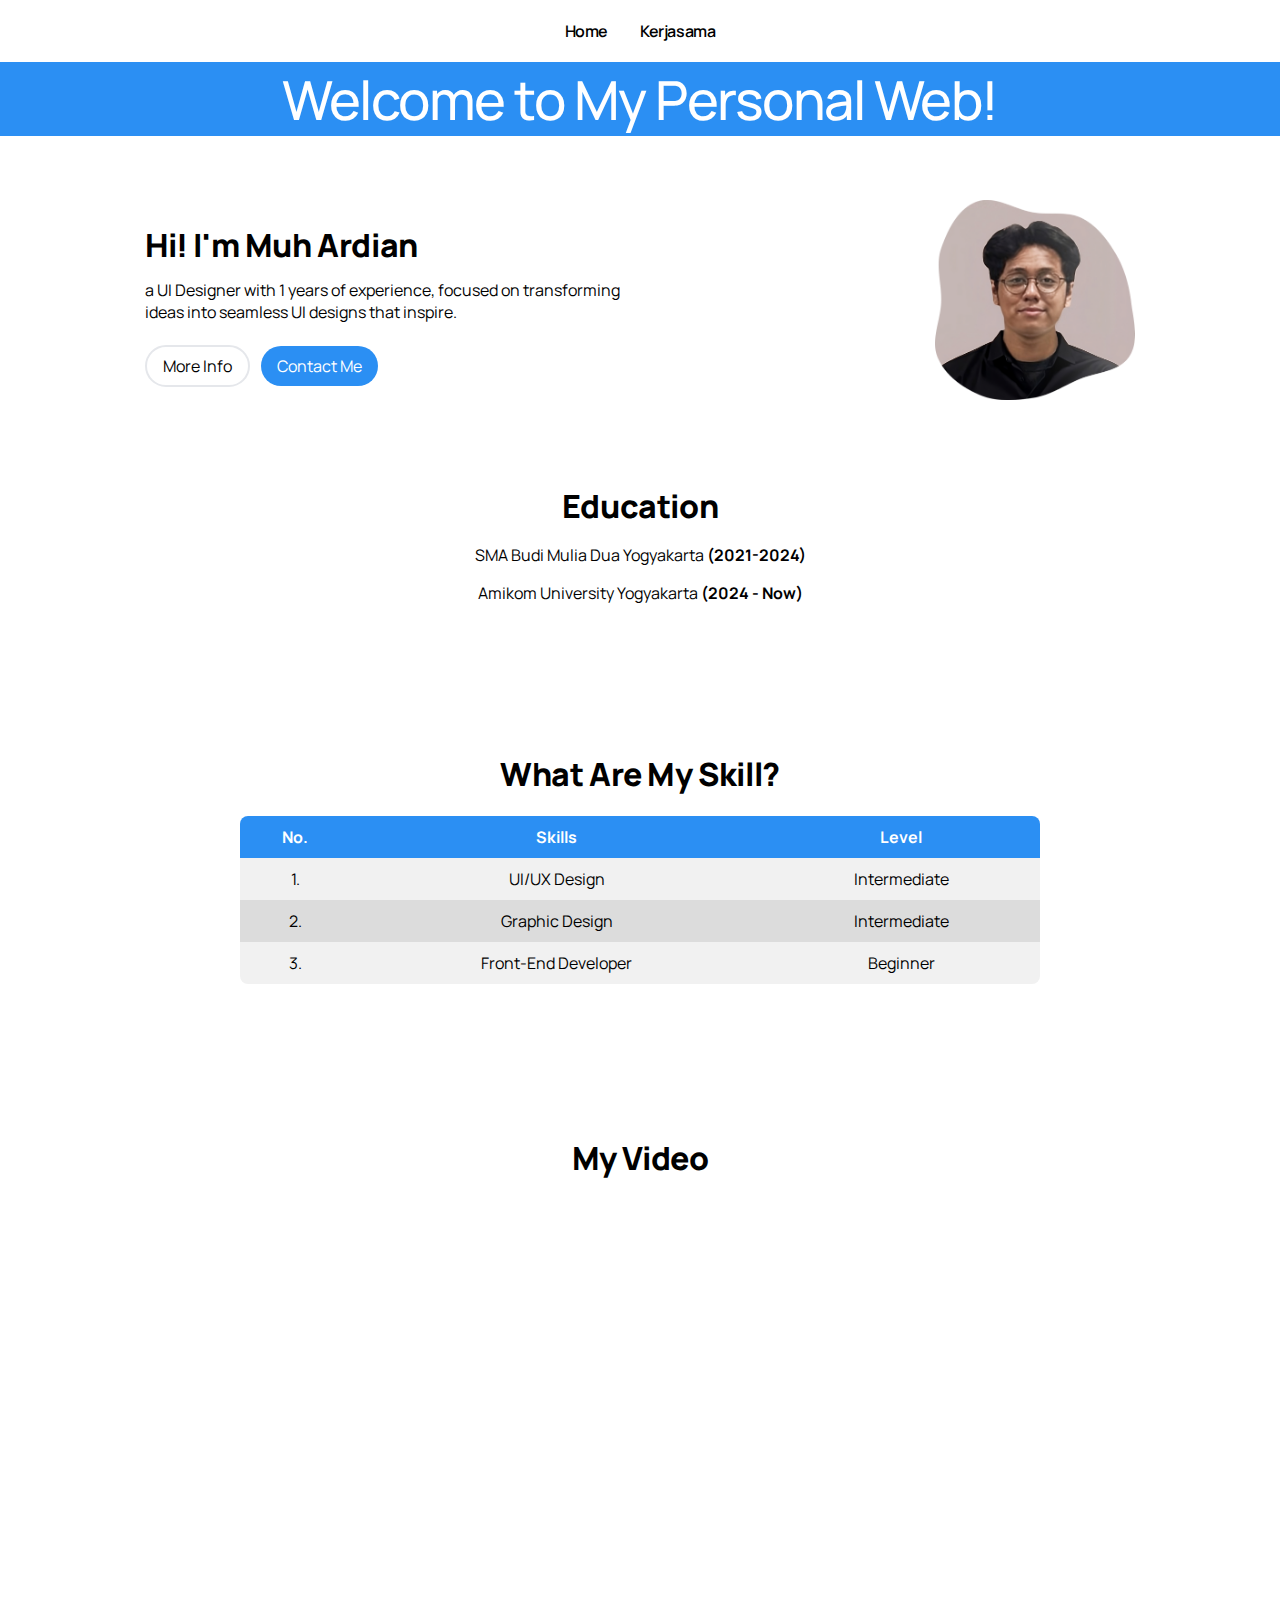
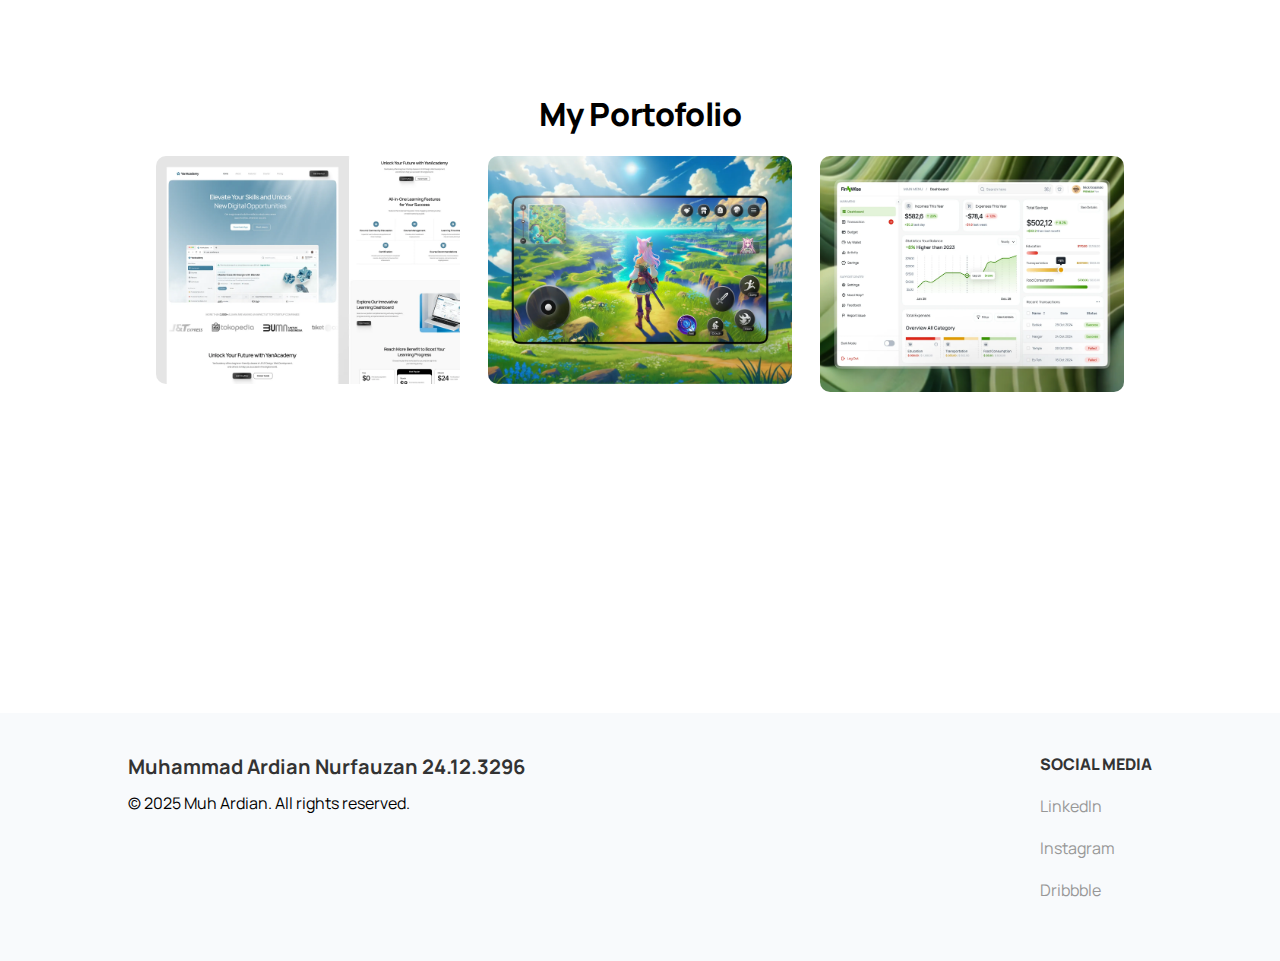
<file: index.html>
<!DOCTYPE html>
<html lang="en">
<head>
    <meta charset="UTF-8">
    <meta name="viewport" content="width=device-width, initial-scale=1.0">
    <title>My Portofolio</title>
    <link rel="stylesheet" href="index-home.css">
    <link href="https://fonts.googleapis.com/css2?family=Manrope:wght@200..800&display=swap" rel="stylesheet">
</head>
<body>
    <nav>
        <ul>
            <li><a id="home" href="#">Home</a></li>
            <li><a id="kerjasama" href="#">Kerjasama</a></li>
        </ul>
    </nav>
    <header class="header">
        <div class="header-text">
            <h4>Welcome to My Personal Web!</h4>
        </div>
    </header>
    <section class="section1">
        <div>
            <h1>Hi! I'm Muh Ardian</h1>
            <p>a UI Designer with 1 years of experience, focused on transforming ideas into seamless UI designs that inspire. </p>
            <div class="button">
                <a class="btn" href="https://portoyan.framer.media">More Info</a>
                <a class="btn2" href="https://wa.me/6281297433242">Contact Me</a>
            </div>
        </div>
        <div class="gambar1">
            <img src="gambar1.png" alt="gambar1" />
        </div>
    </section>
    <section class="section2">
        <div class="container">
            <h1>Education</h1>
            <p>SMA Budi Mulia Dua Yogyakarta <b>(2021-2024)</b></p>
            <P>Amikom University Yogyakarta <b>(2024 - Now)</b></P>
        </div>
    </section>
    <section class="section3">
        <div class="heading">
            <h1>What Are My Skill?</h1>
        </div>
        <div class="table-container">
            <table>
                <thead>
                    <th>No.</th>
                    <th>Skills</th>
                    <th>Level</th>
                </thead>
                <tbody>
                    <tr class="data1">
                        <td>1.</td>
                        <td>UI/UX Design</td>
                        <td>Intermediate</td>
                    </tr>
                    <tr class="data2">
                        <td>2.</td>
                        <td>Graphic Design</td>
                        <td>Intermediate</td>
                    </tr>
                    <tr class="data3">
                        <td>3.</td>
                        <td>Front-End Developer</td>
                        <td>Beginner</td>
                    </tr>
                </tbody>
            </table>
        </div>
    </section>
    <section class="section4">
        <div class="heading">
            <h1>My Video</h1>
        </div>
        <div class="video">
            <!-- Mohon maaf pak, saya tidak punya video di youtube,sehingga saya ambil dari video random -->
            <iframe width="560" height="315"
            src="https://www.youtube.com/embed/P5H7zs0RsUM?autoplay=1"
            title="Youtube video auto player"
            frameborder="0"
            allow="accelerometer; autoplay;
            clipboard-write; encrypted-media; gyroscope; picture-in-picture; web-share"
            allowfullscreen>
        </iframe>
        </div>
    </section>
    <section class="section5">
        <div class="heading">
            <h1>My Portofolio</h1>
        </div>
        <div class="image">
            <div class="porto1">
                <a href="https://yanacademy.framer.website">
                    <img src="gambar_porto1.webp" alt="#" />
                </a>
            </div>
            <div class="porto2">
                <a href="https://dribbble.com/shots/25604605-Astral-Impact-Open-World-Game">
                    <img src="gambar_porto2.webp" alt="#" />
                </a>
            </div>
            <div class="porto3">
                <a href="https://dribbble.com/shots/25209405-FinWise-Finance-Management-Dashboard">
                    <img src="gambar_porto3.webp" alt="#" />
                </a>
            </div>
        </div>
    </section>
    <footer class="footer">
        <div class="footer-content">
            <div class="footer-logo">
                <h1>Muhammad Ardian Nurfauzan 24.12.3296</h1>
                <p>&copy; 2025 Muh Ardian. All rights reserved.</p>
            </div>
            <div class="footer-links">
                <div class="footer-links-column">
                    <h3>SOCIAL MEDIA</h3>
                    <ul class="personal_info">
                        <li><a href="https://www.linkedin.com/in/muhardian">LinkedIn</a></li>
                        <li><a href="https://www.instagram.com/ui.yann/">Instagram</a></li>
                        <li><a href="https://dribbble.com/uixyan/">Dribbble</a></li>
                    </ul>
                </div>
            </div>
        </div>
      </footer>
</body>
</html>
</file>
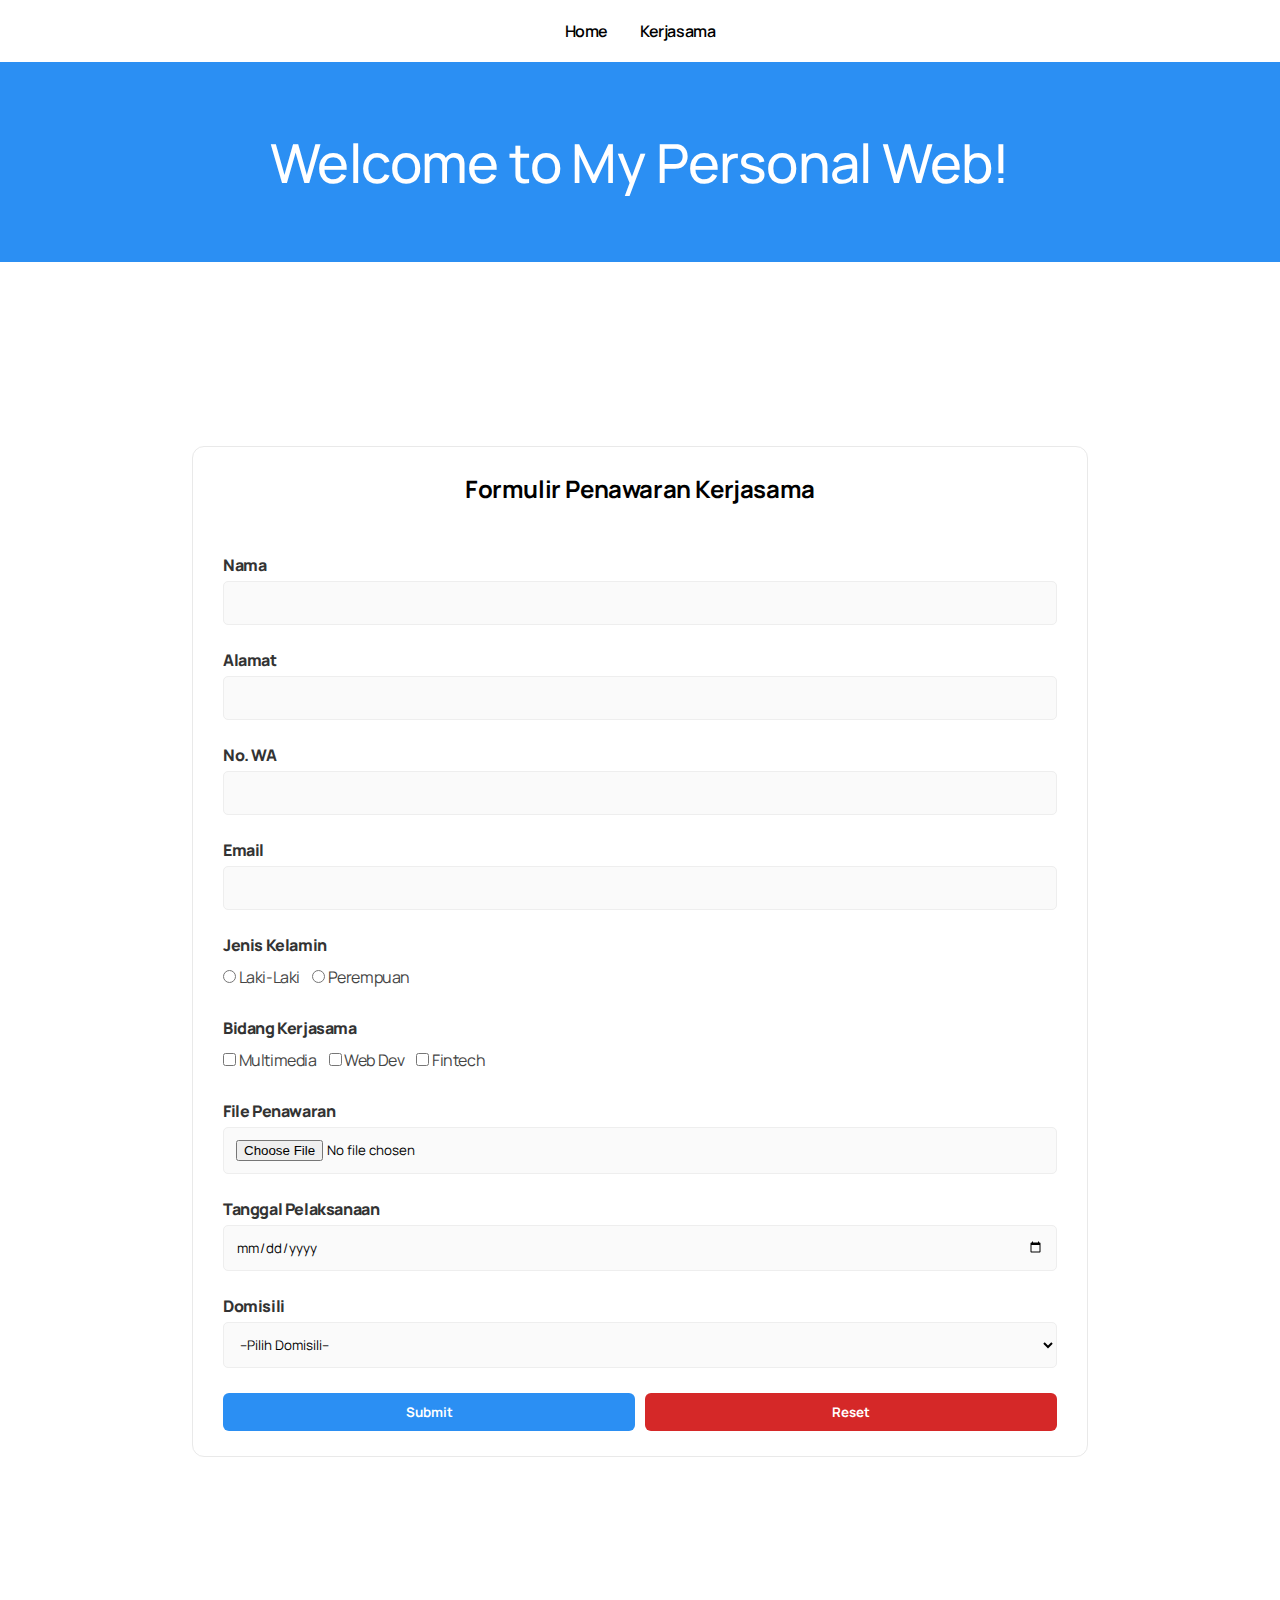
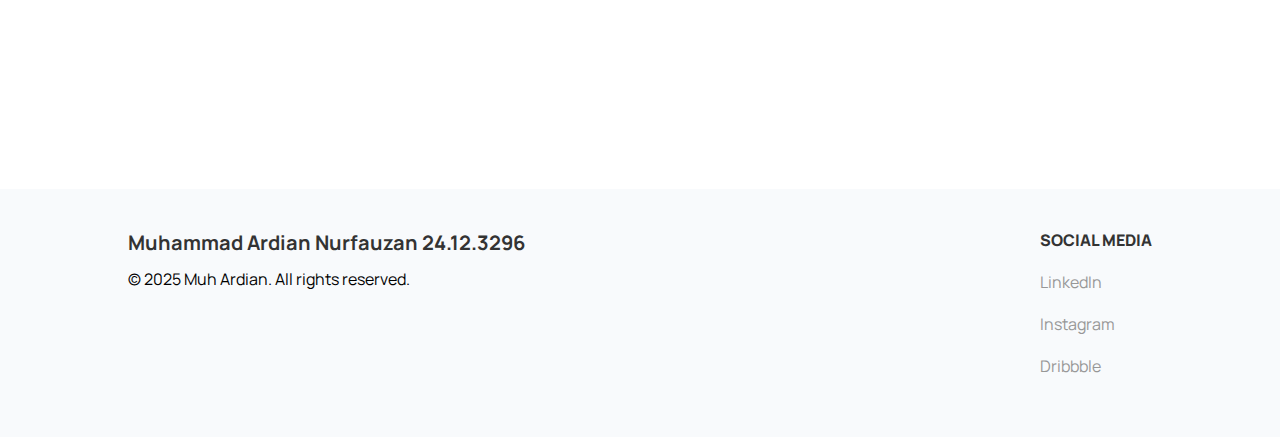
<file: kerjasama.html>
<!DOCTYPE html>
<html lang="en">
<head>
    <meta charset="UTF-8">
    <meta name="viewport" content="width=device-width, initial-scale=1.0">
    <title>My Portofolio</title>
    <link rel="stylesheet" href="kerjasama.css">
    <link href="https://fonts.googleapis.com/css2?family=Manrope:wght@200..800&display=swap" rel="stylesheet">
</head>
<body>
    <main>
        <nav>
            <ul>
                <li><a id="home" href="index.html">Home</a></li>
                <li><a id="kerjasama" href="kerjasama.html">Kerjasama</a></li>
            </ul>
        </nav>
        <header class="header">
            <div class="header-text">
                <h4>Welcome to My Personal Web!</h4>
            </div>
        </header>
        <div class="form-container">
            <h2>Formulir Penawaran Kerjasama</h2>
          
            <form action="#" method="post" enctype="multipart/form-data">
              
                <label for="nama">Nama</label>
                <input type="text" id="nama" name="nama" required>
          
                <label for="alamat">Alamat</label>
                <input type="text" id="alamat" name="alamat" required>
          
                <label for="nowa">No. WA</label>
                <input type="text" id="nowa" name="nowa" required>
          
                <label for="email">Email</label>
                <input type="email" id="email" name="email" required>
          
                <label>Jenis Kelamin</label>
                <div class="radio-group">
                    <label><input type="radio" name="gender" value="Laki-Laki" required> Laki-Laki</label>
                    <label><input type="radio" name="gender" value="Perempuan"> Perempuan</label>
                </div>
          
                <label>Bidang Kerjasama</label>
                <div class="checkbox-group">
                    <label><input type="checkbox" name="bidang[]" value="Multimedia"> Multimedia</label>
                    <label><input type="checkbox" name="bidang[]" value="Web Dev"> Web Dev</label>
                    <label><input type="checkbox" name="bidang[]" value="Fintech"> Fintech</label>
                </div>
          
                <label for="file">File Penawaran</label>
                <input type="file" id="file" name="file">
          
                <label for="tanggal">Tanggal Pelaksanaan</label>
                <input type="date" id="tanggal" name="tanggal">
          
                <label for="domisili">Domisili</label>
                <select id="domisili" name="domisili">
                    <option value="">--Pilih Domisili--</option>
                    <option value="Yogyakarta">Yogyakarta</option>
                    <option value="Sleman">Sleman</option>
                    <option value="Bantul">Bantul</option>
                    <option value="Lainnya">Lainnya</option>
                </select>
          
                <div class="button-group">
                    <input type="submit" value="Submit">
                    <input type="reset" value="Reset">
                </div>
          
            </form>
        </div>   
    </main>
    <footer class="footer">
        <div class="footer-content">
            <div class="footer-logo">
                <h1>Muhammad Ardian Nurfauzan 24.12.3296</h1>
                <p>&copy; 2025 Muh Ardian. All rights reserved.</p>
            </div>
            <div class="footer-links">
                <div class="footer-links-column">
                    <h3>SOCIAL MEDIA</h3>
                    <ul class="personal_info">
                        <li><a href="https://www.linkedin.com/in/muhardian">LinkedIn</a></li>
                        <li><a href="https://www.instagram.com/ui.yann/">Instagram</a></li>
                        <li><a href="https://dribbble.com/uixyan/">Dribbble</a></li>
                    </ul>
                </div>
            </div>
        </div>
    </footer>
</body>
</html>
</file>
<file: index-home.css>
html, body {
    height: 100%;
    margin: 0;
    display: flex;
    flex-direction: column;
}
main {
    flex: 1;
}
* {
    margin: 0;
    padding: 0;
    font-family: "Manrope";
    box-sizing: border-box;
}
.header {
    width: 100%;
    display: flex;
    justify-content: center;
    align-items: center;
    background-color: #2B8FF3;
    flex-wrap: wrap;
    height: 200px;
}
.header-text h4 {
    width: 100%;
    color: white;
    text-align: center;
    font-weight: 500;
    letter-spacing: -1.5px;
    justify-content: center;
    font-size: 54px;
}
nav {
    width: 100%;
    margin-top: 20px;
    margin-bottom: 20px;
}
nav ul {
    display: flex;
    gap: 32px;
    list-style: none;
    justify-content: center;
    flex-wrap: wrap;
}
nav ul li a {
    text-decoration: none;
    color: #000000;
    font-weight: 600;
    letter-spacing: -0.4px;
    transition: color 0.3s ease;
}
nav ul li a:hover {
    color: #2B8FF3;
}
.section1 {
    margin-top: 64px;
}
.section1 .btn {
    text-decoration: none;
    background-color: white;
    color: black;
    padding: 8px;
    padding-left: 16px;
    padding-right: 16px;
    padding-top: 8px;
    padding-bottom: 8px;
    border-radius: 50px;
    align-items: center;
    border: 2px solid #E5E7EB;
    text-align: center;
    font-weight: 400;
    transition: background-color 0.5s, opacity 0.5s;
}
.section1 .btn:hover {
    color: white;
    background-color: black;
}
.section1 .btn2 {
    background-color: #2B8FF3;
    color: white;
    padding-left: 16px;
    padding-right: 16px;
    padding-top: 9px;
    padding-bottom: 9px;
    border-radius: 50px;
    justify-content: center;
    align-items: center;
    text-align: center;
    transition: background-color 0.5s, opacity 0.5s;
    font-weight: 400;
    margin-left: 8px;
    text-decoration: none;
}
.section1 .btn2:hover{
    color: #2B8FF3;
    background-color: white;
}
.section1 {
    display: flex;
    flex-direction: row;
    justify-content: center; 
    align-items: center; 
    height: 300px; 
    padding: 0 10%;
}
.section1 h1 {
    font-weight: 1000;
    letter-spacing: -0.4px;
}
.section1 p {
    width: 65%;
    margin-top: 12px;
}
.section1 .button {
    margin-top: 32px;
    gap: 12px;
}
.section1 .gambar1 {
    display: inline-block;
    margin: 0;
    padding: 0;
    width: 200px;
    justify-content: center;
}
.section1 .gambar1 img {
    display: block;
    width: 100%; 
    object-fit: contain;
    height: auto;
} 
.section2 {
    justify-content: center;
    align-items: center;
}
.container {
    margin-top: 84px;
}
.container h1 {
    width: 100%;
    text-align: center;
    justify-content: center;
    font-weight: 1000;
    letter-spacing: -0.4px;
}
.container p {
    width: 100%;
    margin-top: 16px;
    text-align: center;
}
.section3 {
    display: flex;
    flex-direction: column;
    justify-content: center;
    align-items: center;
    padding: 40px;
    margin-top: 108px;
}
.heading h1 {
    margin-bottom: 20px;
    text-align: center;
}
.section3 h1 {
    font-weight: 1000;
    letter-spacing: -0.4px;
}
.table-container {
    width: 100%;
    max-width: 800px;
    overflow-x: auto;
    display: flex;
    justify-content: center;
    border-radius: 8px;
}
.table-container table {
    width: 100%;
    border-collapse: collapse;
    font-family: sans-serif;
    text-align: center;
}
.table-container th,
.table-container td {
    padding: 10px;
    text-align: center;
}
.table-container th {
    background-color: #2B8FF3;
    color: #fff;
}
.data1 {
    background-color: #f1f1f1;
}
.data2 {
    background-color: #dcdcdc;
}
.data3 {
    background-color: #f1f1f1;
}
.section4 {
    margin-top: 112px;
}
.section4 h1{
    font-weight: 1000;
    letter-spacing: -0.4px;
}
.video {
    position: relative;
    width: 100%;
    max-width: 560px;
    aspect-ratio: 16 / 9;
    margin: 0 auto;
}
.video iframe {
    width: 100%;
    height: 100%;
    border-radius: 20px;
}
.section5 {
    margin-top: 172px;
    margin-bottom: 168px;
    padding: 0 16px;
    text-align: center;
    max-width: 1000px; 
    margin-left: auto;
    margin-right: auto;
}
.section5 h1 {
    font-weight: 1000;
    letter-spacing: -0.4px; 
}
.section5 .image {
    display: flex;
    flex-wrap: wrap;
    justify-content: center;
    gap: 28px;
}
.section5 .image div {
    flex: 1 1 300px;
}
.section5 .image img {
    width: 100%;
    height: auto;
    max-width: 100%;
    border-radius: 10px;
}
.footer {
    background-color: #F8FAFC;
    padding: 40px 10%;
    margin-top: 148px;
}
.footer .personal_info a {
    color: #979797;
    font-weight: 400;
    gap: 16px;
}
.footer-content {
    display: flex;
    justify-content: space-between;  
    flex-wrap: wrap;
}
.footer-logo {
    margin-bottom: 44px;

}
.footer-logo h1 {
    margin: 0;
    margin-bottom: 12px;
    font-size: 20px;
    color: #333;
    max-width: none;
    min-width: 600px;
}
.footer-links {
    display: flex;
    gap: 50px;
    justify-content: flex-end;  
}
.footer-links-column {
    max-width: 250px;
}
.footer-links-column h3 {
    font-size: 16px;
    font-weight: 800;
    color: #333;
    margin-bottom: 15px;
}
.footer-links ul {
    list-style: none;
    padding: 0;
    margin: 0;
}
.footer-links ul li {
    margin: 20px 0;
}
.footer-links ul li a {
    text-decoration: none;
    color: #333;
    font-weight: 500;
}
@media (max-width: 768px) {
    .header {
        flex-direction: column;
        align-items: center;
        text-align: center;
        height: 100px;
    }
    .header h4 {
        min-width: 75%;
        font-size: 28px;
    }
    nav {
        text-align: center;
        margin-bottom: 24px;
    }
    nav ul {
        flex-direction: column;
        gap: 16px;
        margin-top: 12px;
    }
    .section1 .button {
        display: flex;
        flex-direction: row; 
        justify-content: center;
        align-items: center;
        margin-top: 20px;
    }
    .section1 {
        flex-wrap: wrap-reverse;
        align-content: center;
        padding: 0 20px;
        height: auto;
        margin-top: 116px;
    }
    .section1 .gambar1 {
        display: flex;
        margin: 0 0 32px 0;
        width: 450px;
        justify-content: center;
    }
    .section1 .gambar1 img {
        width: 85%; 
        max-width: 100%; 
        height: auto;
    } 
    .section1 p {
        max-width: 400px;
        text-align: center;
        font-size: 16px;
        width: 100%;
    }
    .section1 h1 {
        text-align: center;
        width: auto;
    }
    .section2 {
        margin-top: 128px;
    }
    .section4 {
        margin-top: 124px;
    }
    .video iframe {
        display: flex;
        flex-direction: row;
        width: 90%;
        height: 90%;
        border-radius: 20px;
        justify-content: center;
        align-items: center;
        margin: 0 auto;
    }
    .section5 {
        margin-top: 168px;
        margin-bottom: 102px;
    }
    .section5 .image img {
        width: 90%;
        height: auto;
        max-width: 100%;
        border-radius: 10px;
    }
    .footer-content {
        flex-direction: column;
        align-items: flex-start;
    }
    .footer-logo h1 {
        margin-bottom: 0;
        min-width: unset; 
    }
    .footer-links {
        flex-direction: column;
        align-items: flex-start;
        gap: 20px;
    }
    .footer-links-column {
        max-width: none;
        text-align: left;
        margin-bottom: 20px; 
    }
    .footer-logo p {
        margin-top: 10px;
        font-size: 18px;
        text-align: left;
        word-wrap: break-word;
    }
    .footer-bottom {
        margin-top: 20px;
        font-size: 12px;
        text-align: left;
    }
}
</file>
<file: kerjasama.css>
html, body {
    height: 100%;
    margin: 0;
    display: flex;
    flex-direction: column;
}
main {
    flex: 1;
}
* {
    margin: 0;
    padding: 0;
    font-family: "Manrope";
    box-sizing: border-box;
}
.header {
    width: 100%;
    display: flex;
    justify-content: center;
    align-items: center;
    background-color: #2B8FF3;
    flex-wrap: wrap;
    height: 200px;
}
.header-text h4 {
    width: 100%;
    color: white;
    text-align: center;
    font-weight: 500;
    letter-spacing: -0.6px;
    justify-content: center;
    font-size: 54px;
}
nav {
    width: 100%;
    margin-top: 20px;
    margin-bottom: 20px;
}
nav ul {
    display: flex;
    gap: 32px;
    list-style: none;
    justify-content: center;
    flex-wrap: wrap;
}
nav ul li a {
    text-decoration: none;
    color: #000000;
    font-weight: 600;
    letter-spacing: -0.4px;
    transition: color 0.3s ease;
}
nav ul li a:hover {
    color: #2B8FF3;
}
.form-container {
    justify-content: center;
    align-items: center;
    flex-direction: column;
    width: 70%;
    background-color: #ffffff;
    margin: 184px auto;
    padding: 25px 30px;
    border-radius: 12px;
    border: 1px solid rgb(233, 233, 233);
}
.form-container h2 {
    text-align: center;
    color: #000000;
    margin-bottom: 25px;
    letter-spacing: -0.4px;
}
form {
    display: flex;
    flex-direction: column;
}
label {
    margin-top: 24px;
    margin-bottom: 5px;
    font-weight: 800;
    color: #333;
    letter-spacing: -0.4px;
}
input[type="text"],
input[type="email"],
input[type="date"],
input[type="file"],
select {
    padding: 12px;
    border: 1px solid rgb(238, 238, 238);
    border-radius: 5px;
    outline: none;
    background-color: #fafafa;
    transition: border-color 0.3s ease;
}
input[type="text"]:focus,
input[type="email"]:focus,
input[type="date"]:focus,
select:focus {
    border-color: #2B8FF3;
}
.radio-group,
.checkbox-group {
    display: flex;
    gap: 12px;
    margin-top: 5px;
    flex-wrap: wrap;
}
.radio-group label,
.checkbox-group label {
    margin-top: 0;
    font-weight: normal;
    color: #444;
}
.button-group {
    display: flex;
    justify-content: space-between;
    margin-top: 25px;
    gap: 10px;
    flex-wrap: wrap;
}
.button-group input[type="submit"],
.button-group input[type="reset"] {
    padding: 10px 20px;
    background-color: #2B8FF3;
    color: #fff;
    border: none;
    border-radius: 6px;
    cursor: pointer;
    font-weight: bold;
    transition: background-color 0.3s ease;
    flex: 1;
}
.button-group input[type="reset"] {
    background-color: #d52828;
}
.button-group input[type="submit"]:hover {
    background-color: #006cd7;
}
.button-group input[type="reset"]:hover {
    background-color: #5a6268;
}
.footer {
    background-color: #F8FAFC;
    padding: 40px 10%;
    margin-top: 148px;
}
.footer .personal_info a {
    color: #979797;
    font-weight: 400;
    gap: 16px;
}
.footer-content {
    display: flex;
    justify-content: space-between;  
    flex-wrap: wrap;
}
.footer-logo {
    margin-bottom: 44px;

}
.footer-logo h1 {
    margin: 0;
    margin-bottom: 12px;
    font-size: 20px;
    color: #333;
    max-width: none;
    min-width: 600px;
}
.footer-links {
    display: flex;
    gap: 50px;
    justify-content: flex-end;  
}
.footer-links-column {
    max-width: 250px;
}
.footer-links-column h3 {
    font-size: 16px;
    font-weight: 800;
    color: #333;
    margin-bottom: 15px;
}
.footer-links ul {
    list-style: none;
    padding: 0;
    margin: 0;
}
.footer-links ul li {
    margin: 20px 0;
}
.footer-links ul li a {
    text-decoration: none;
    color: #333;
    font-weight: 500;
}
@media (max-width: 768px) {
    .header {
        flex-direction: column;
        align-items: center;
        text-align: center;
        height: 100px;
    }
    .header h4 {
        min-width: 55%;
        font-size: 28px;
    }
    nav {
        text-align: center;
        margin-bottom: 24px;
    }
    nav ul {
        flex-direction: column;
        gap: 16px;
        margin-top: 12px;
    }
    .footer-content {
        flex-direction: column;
        align-items: flex-start;
    }
    .footer-logo h1 {
        margin-bottom: 0;
        min-width: unset; 
    }
    .footer-links {
        flex-direction: column;
        align-items: flex-start;
        gap: 20px;
    }
    .footer-links-column {
        max-width: none;
        text-align: left;
        margin-bottom: 20px; 
    }
    .footer-logo p {
        margin-top: 10px;
        font-size: 18px;
        text-align: left;
        word-wrap: break-word;
    }
    .footer-bottom {
        margin-top: 20px;
        font-size: 12px;
        text-align: left;
    }
}
</file>
